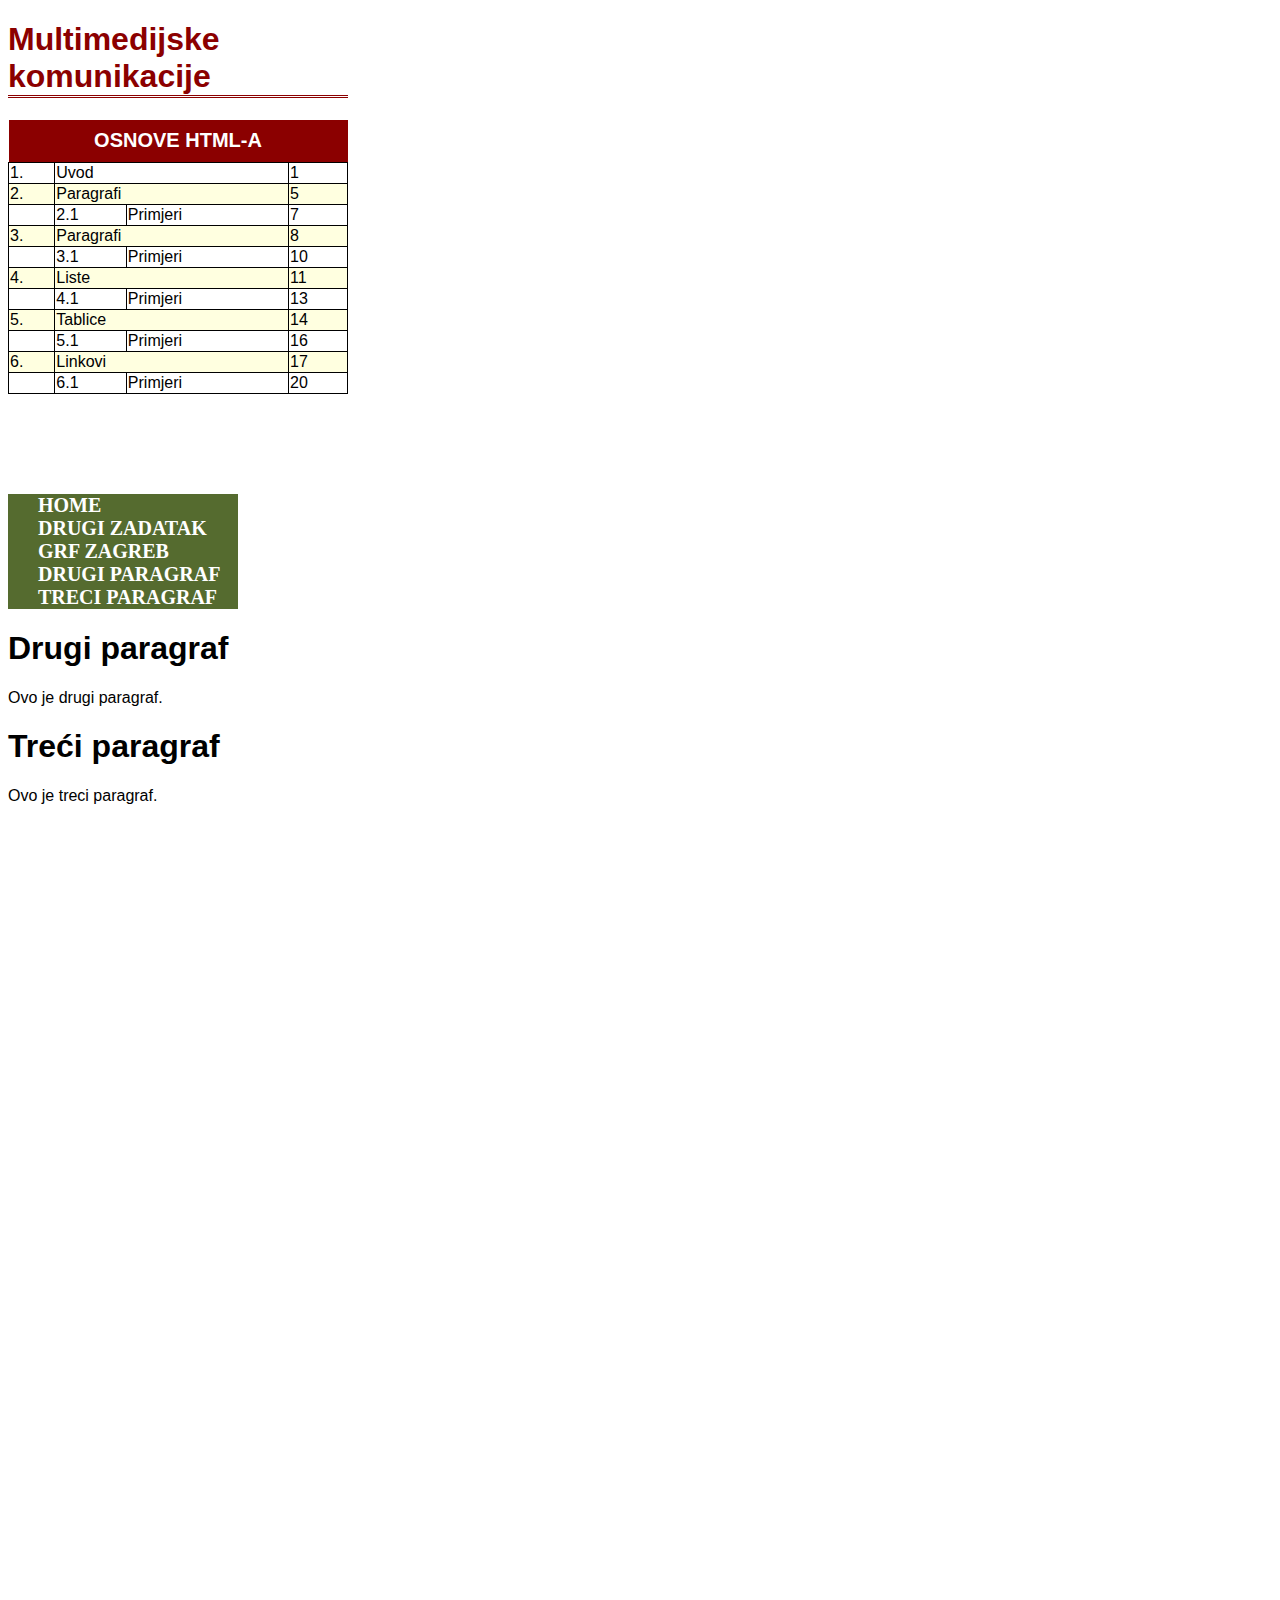
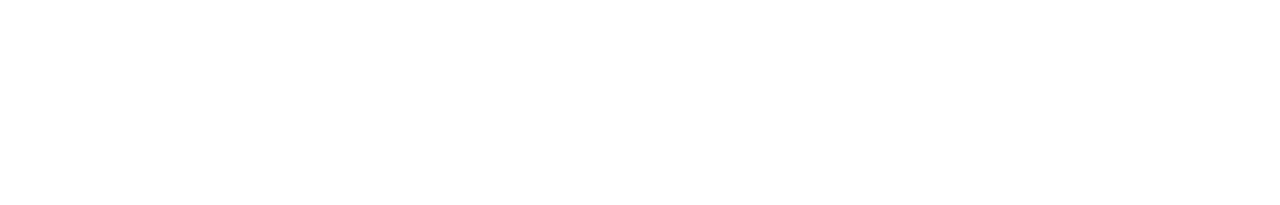
<file: index.html>
<!doctype html>
<html>
<head>
<meta charset="utf-8">
<title>MK_vjezba4</title>
	<link rel="stylesheet" href="tablice.css">
</head>
<body>
	<section id="zadatak1">
		<h1>Multimedijske komunikacije</h1>
	 <table>
		<thead>
		 <tr>
			<th colspan="4">Osnove HTML-a</th>
			</tr>
		 </thead>
		 <tbody>
		 <tr>
			<td>1.</td> 
			 <td colspan= "2">Uvod</td>
			 <td>1</td>
			 </tr>
		 <tr>
			<td>2.</td> 
			 <td colspan="2">Paragrafi</td>
			 <td>5</td>
			 </tr>
			 <tr>
			 <td></td>
				 <td>2.1</td>
				 <td>Primjeri</td>
				 <td>7</td>
			 </tr>
			 <tr>
			 <td>3.</td>
				 <td colspan="2">Paragrafi</td>
				 <td>8</td>	 
			 </tr>
			 <tr>
			 <td></td>
				 <td>3.1</td>
				 <td>Primjeri</td>
				 <td>10</td>
			 
			 </tr>
			 <tr>
			 <td>4.</td>
				 <td colspan="2">Liste</td>
				 <td>11</td> 
			 </tr>
			 <tr>
			 <td></td>
				 <td>4.1</td>
				 <td>Primjeri</td>
				 <td>13</td>
			 </tr>
			 <tr>
			 <td>5.</td>
				 <td colspan="2">Tablice</td>
				 <td>14</td> 
			 </tr>
			 <tr>
			<td></td> 
				 <td>5.1</td>
				 <td>Primjeri</td>
				 <td>16</td>
			 </tr>
			 <tr>
			<td>6.</td> 
				 <td colspan="2">Linkovi</td>
				 <td>17</td>
			 </tr>
			 <tr>
			<td></td> 
				 <td>6.1</td>
				 <td>Primjeri</td>
				 <td>20</td>
			 </tr>
		 </tbody>
		</table>
	</section>
	
	<section id="zadatak3">
	<ul>
		<li><a href="/">Home</a></li>
		<li><a href="drugi.html">Drugi zadatak</a></li>
		<li><a href="https://www.grf.unizg.hr/">Grf Zagreb</a></li>
		<li><a href="#drugiP">Drugi paragraf</a></li>
		<li><a href="#treciP">Treci paragraf</a></li>
		</ul>
		<h1 id="drugiP">Drugi paragraf</h1>
		<p>Ovo je drugi paragraf.</p>
		<h1 id="treciP">Treći paragraf</h1>
		<p>Ovo je treci paragraf.</p>		
	</section>
</body>
</html>
</file>
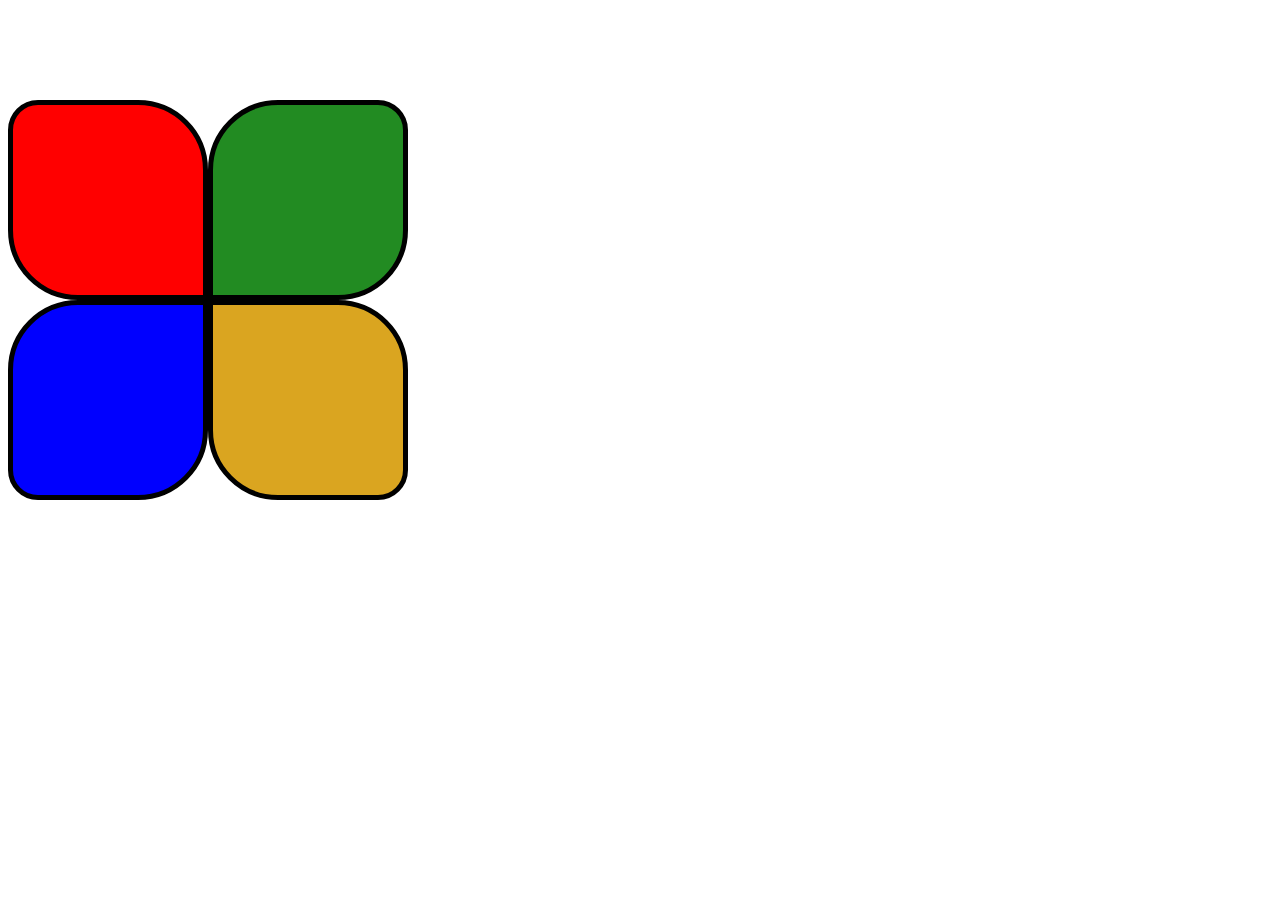
<file: drugi.html>
<!doctype html>
<html>
<head>
<meta charset="utf-8">
<title>drugi_zadatak</title>
	<link rel="stylesheet" href="tablice.css">
</head>

<body>
	<section id="zadatak2">
		<table id="crveni"></table>
		<table id="zeleni"></table>
		<table id="plavi"></table>
		<table id="zuti"></table>
	</section>
</body>
</html>
</file>
<file: tablice.css>
body {
	font-family: Arial, Helvetica, sans-serif;
	margin: 50px 0 0 50 px;	
}
#zadatak1 h1{
	color: darkred;
	border-bottom: 3px double currentColor;
}
#zadatak1 h1, #zadatak1 table {
	width: 340px;
}
#zadatak1 table {
	border-collapse: collapse;
}
#zadatak1 th {
	font-size: 20px;
	font-weight: bold;
	background-color: darkred;
	text-transform: uppercase;
	color: white;
	text-align: center;
	height: 40px;
}
#zadatak1 td{
	border: 1px solid black;
}
#zadatak1 tr:nth-child(2n){
	background-color: lightyellow;
}

/* ------------------------------------------------------------------------------------ */

#zadatak2 {
	margin: 100px 0;
	width: 400px;
}
#zadatak2 table {
	width: 200px;
	height: 200px;
	float: left;
	border: 5px solid black;
	box-sizing: border-box;
}
#crveni {
	background-color: red;
	border-radius: 30px 70px 0 70px;
}
#zeleni {
	background-color: forestgreen;
	border-radius: 70px 30px 70px 0;
}
#plavi {
	background-color: blue;
	border-radius: 70px 0 70px 30px;
}
#zuti {
	background-color: goldenrod;
	border-radius: 0 70px 30px 70px;
}

/* ------------------------------------------------------------------------------------ */
#zadatak3 {
	margin: 100px 0 1000px;
	clear:both;
}
#zadatak3 ul {
	list-style: none;
	padding: 0;
}
#zadatak3 li{
	width: 200px;
	padding-left: 30px;
	background-color: darkolivegreen;
	color: solid white;
	text-transform: uppercase;
	font-family: Calibri;
	font-size: 20px;
	font-weight: bold;
}
#zadatak3 li a {
	color: white;
	font-family: Calibri;
	font-size: 20px;
	font-weight: bold;
	text-decoration: none;
}
#zadatak3 li:first-child a:hover {
	font-family: Courier;
	font-size: 22px;
	text-shadow: 3px 3px 2px palevioletred;
}
#zadatak3 li:nth-child(2) a:hover {
	font-style: italic;
}
#zadatak3 li:nth-child(3) a:hover {
	background-color: palevioletred;
}
#zadatak3 li:nth-child(4) a:hover {
	color:palevioletred;
}
</file>
